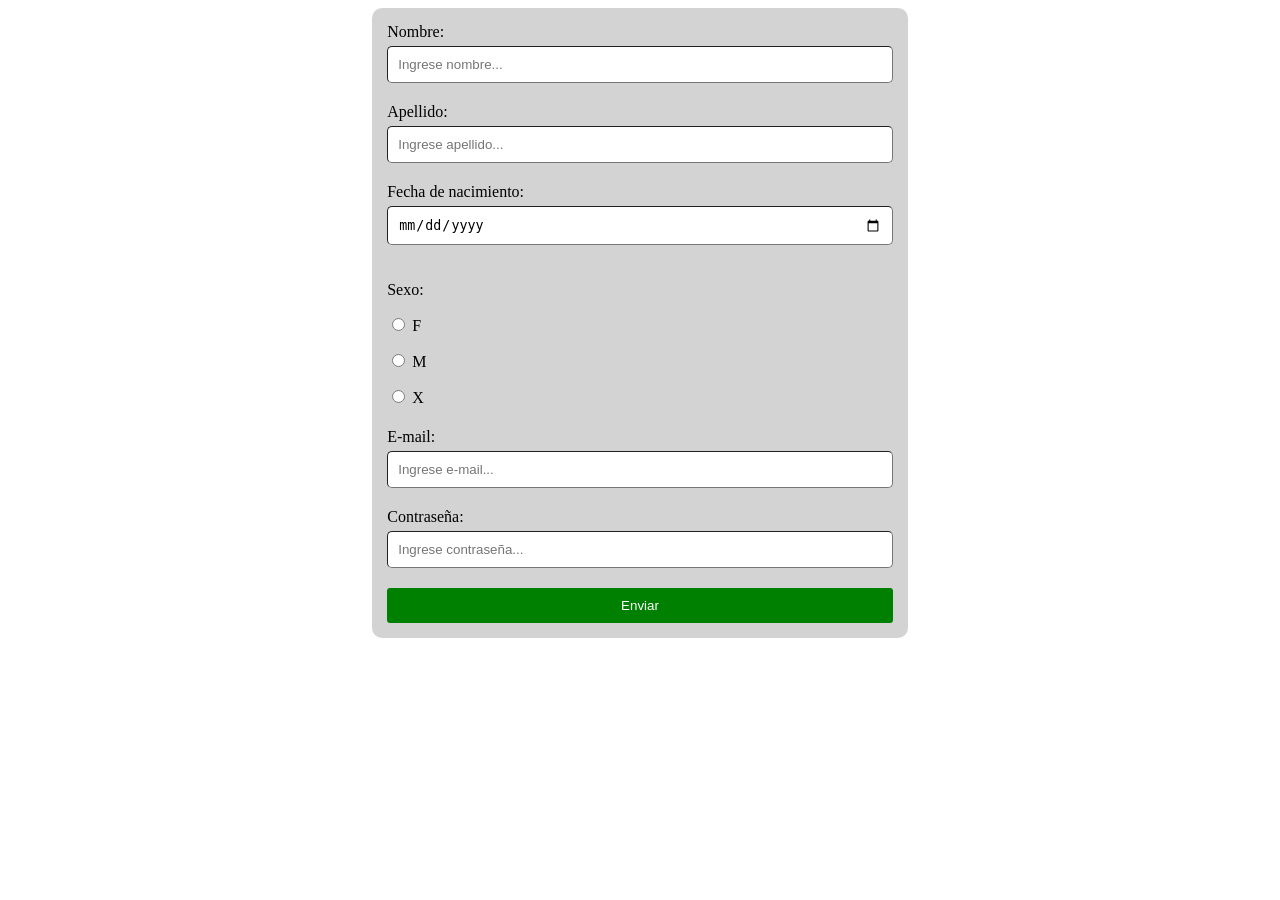
<file: Parcial_01/index.html>
<!DOCTYPE html>
<html lang="en">

<head>
    <meta charset="UTF-8">
    <meta http-equiv="X-UA-Compatible" content="IE=edge">
    <meta name="viewport" content="width=device-width, initial-scale=1.0">
    <link rel="stylesheet" href="css/index.css">
    <link rel="shortcut icon" href="img/form.ico"/> 
    <title>Formulario</title>
</head>

<body>
    <main>
        <form class="formulario" action="">
            <label for="nombre">Nombre:</label>
            <input type="text" name="nombre" id="nombre" placeholder="Ingrese nombre..." required>
            <label for="apellido">Apellido:</label>
            <input type="text" name="apellido" id="apellido" placeholder="Ingrese apellido..." required>
            <label for="fecha">Fecha de nacimiento:</label>
            <input type="date" name="fecha" id="fecha" required>

            <div class="sexo">
                <p>Sexo:</p>
                <input type="radio" name="sexo" id="female">
                <label for="female">F</label><br>
                <input type="radio" name="sexo" id="male">
                <label for="male">M</label><br>
                <input type="radio" name="sexo" id="x">
                <label for="x">X</label><br>
            </div>

            <label for="email">E-mail:</label>
            <input type="email" name="email" id="email" placeholder="Ingrese e-mail..." required>
            <label for="contraseña">Contraseña:</label>
            <input type="password" name="contraseña" id="contraseña" minlength="8" placeholder="Ingrese contraseña..." required>
            <button>Enviar</button>
        </form>
    </main>

</body>

</html>
</file>
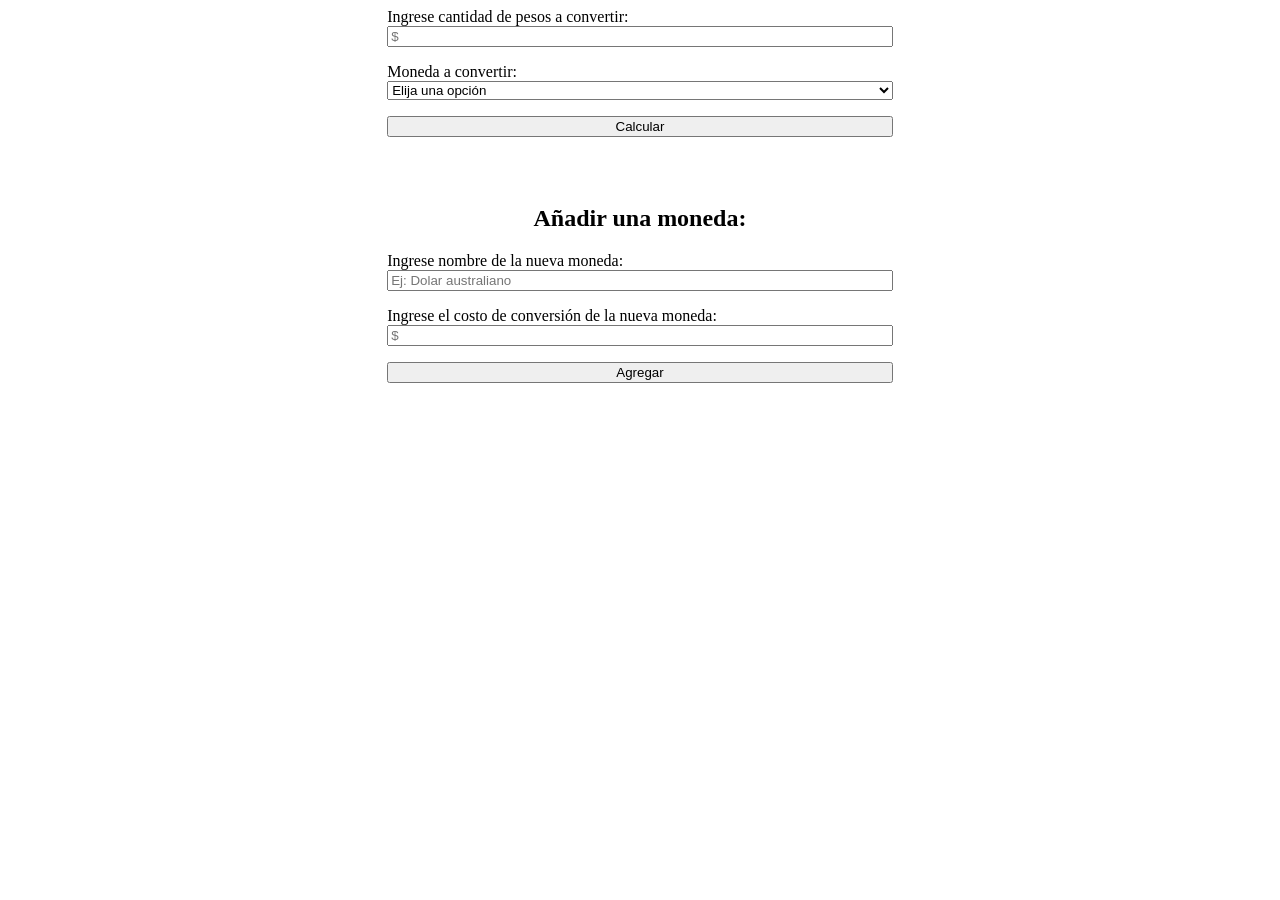
<file: PREPARCIAL2/index.html>
<!DOCTYPE html>
<html lang="es">
<head>
    <meta charset="UTF-8">
    <meta http-equiv="X-UA-Compatible" content="IE=edge">
    <meta name="viewport" content="width=device-width, initial-scale=1.0">
    <title>Practica Pre-parcial 02</title>
    <link rel="stylesheet" href="css/style.css">
</head>
<body>
    <main>
        <form class="formulario">
            <label for="monto">Ingrese cantidad de pesos a convertir:</label>
            <input type="number" name="monto" id="monto" placeholder="$">
            <label for="tipoMoneda">Moneda a convertir:</label>
            <select name="tipoMoneda" id="moneda">
                <option value="0" class="opcion1">Elija una opción</option>
                <option value="146" class="dolares">Dolares(USD)</option>
                <option value="140" class="euros">Euros(EUR)</option>
            </select>
            <input type="button" class="boton" value="Calcular">
            <p id="resultado-p"></p>
        </form>
        <h2>Añadir una moneda:</h2>
        <form class="formulario2">
            <label for="monedaNueva">Ingrese nombre de la nueva moneda:</label>
            <input type="text" name="monedaNueva" id="monedaNueva" placeholder="Ej: Dolar australiano">
            <label for="costoConversion">Ingrese el costo de conversión de la nueva moneda:</label>
            <input type="number" name="costoConversion" id="costoConversion" placeholder="$">
            <input type="button" class="boton2" value="Agregar">
            <p id="resultado-p2"></p>
        </form>
    </main>

    <script src="js/app.js"></script>
</body>
</html>
</file>
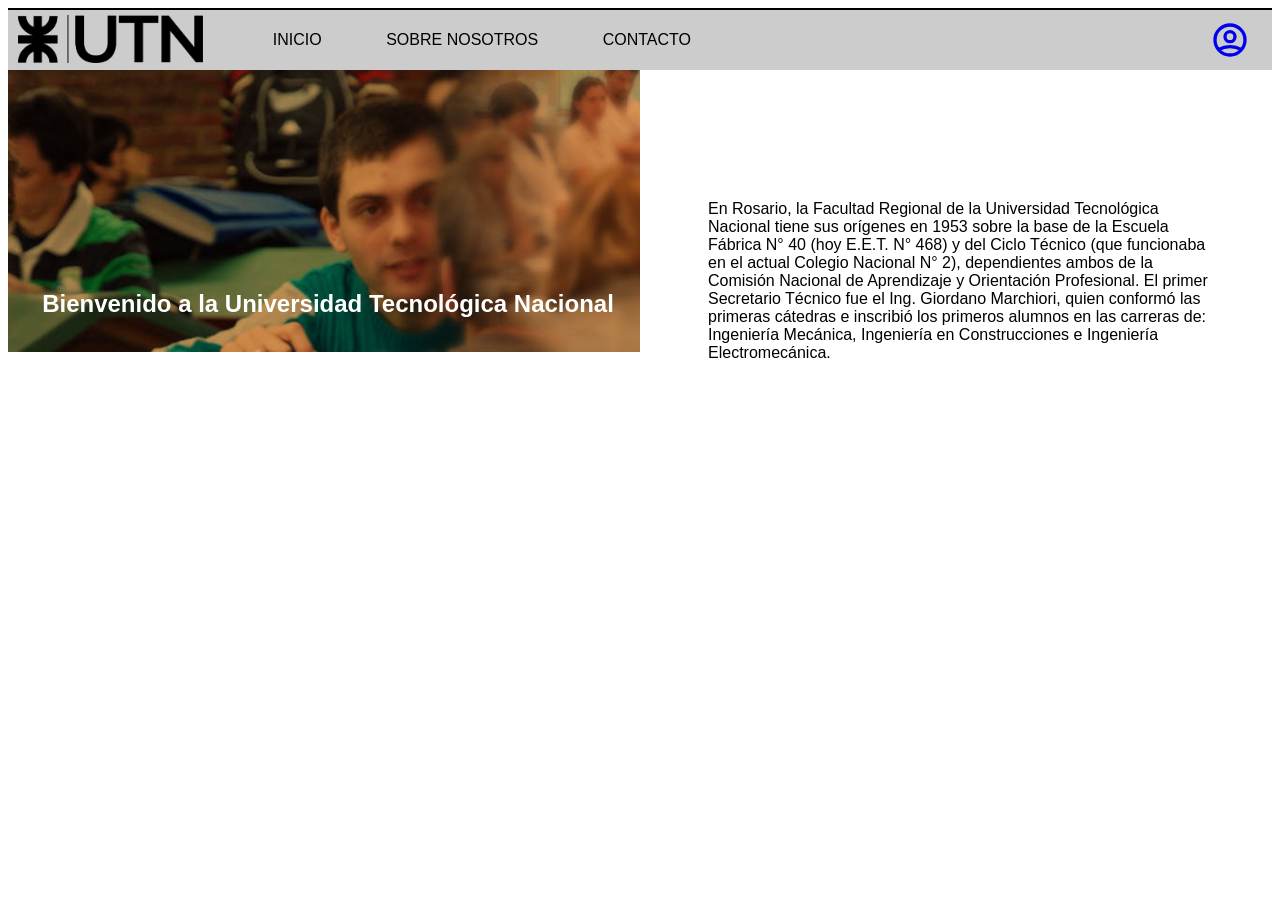
<file: PREPARCIALV0.1/index.html>
<!DOCTYPE html>
<html lang="en">

<head>
    <meta charset="UTF-8">
    <meta http-equiv="X-UA-Compatible" content="IE=edge">
    <meta name="viewport" content="width=device-width, initial-scale=1.0">
    <link rel="stylesheet" href="css/style_2.css">
    <link rel="preconnect" href="https://fonts.googleapis.com">           
    <title>Practica Pre-parcial</title>
</head>

<body>
    <header>
        <img src="img/logo-UTN-1.png" class="logo" alt="Logo utn">
        <nav>
            <ul class="navegacion">
                <li><a href="#" class="active">Inicio</a></li>
                <li><a href="#">Sobre nosotros</a></li>
                <li><a href="#">Contacto</a></li>
            </ul>
        </nav>
        <div class="profile">
            <a href="#">
                <svg xmlns="http://www.w3.org/2000/svg" class="h-6 w-6" fill="none" viewBox="0 0 24 24"
                    stroke="currentColor">
                    <path stroke-linecap="round" stroke-linejoin="round" stroke-width="2" d="M5.121 17.804A13.937 13.937 0 0112 16c2.5 0 4.847.655
        6.879 1.804M15 10a3 3 0 11-6 0 3 3 0 016 0zm6 2a9 9 0 11-18 0 9 9 0 0118 0z" />
                </svg>
            </a>
        </div>
    </header>
    <main>
        <section class="main-image">
            <div class="img-background">
                <img src="img/utn-alumnos.jpg" alt="">
                <h1>Bienvenido a la Universidad Tecnológica Nacional</h1>
            </div>
            <div class="img-content">
                <p>En Rosario, la Facultad Regional de la Universidad
                    Tecnológica Nacional tiene sus orígenes en 1953 sobre la base de la Escuela
                    Fábrica N° 40 (hoy E.E.T. N° 468) y del Ciclo Técnico (que funcionaba en el
                    actual Colegio Nacional N° 2), dependientes
                    ambos de la Comisión Nacional de Aprendizaje y Orientación
                    Profesional. El primer Secretario Técnico fue el Ing. Giordano Marchiori,
                    quien conformó las primeras cátedras e inscribió los primeros alumnos en las
                    carreras de: Ingeniería
                    Mecánica, Ingeniería en Construcciones e Ingeniería
                    Electromecánica.</p>
            </div>
        </section>
    </main>
    
</body>

</html>
</file>
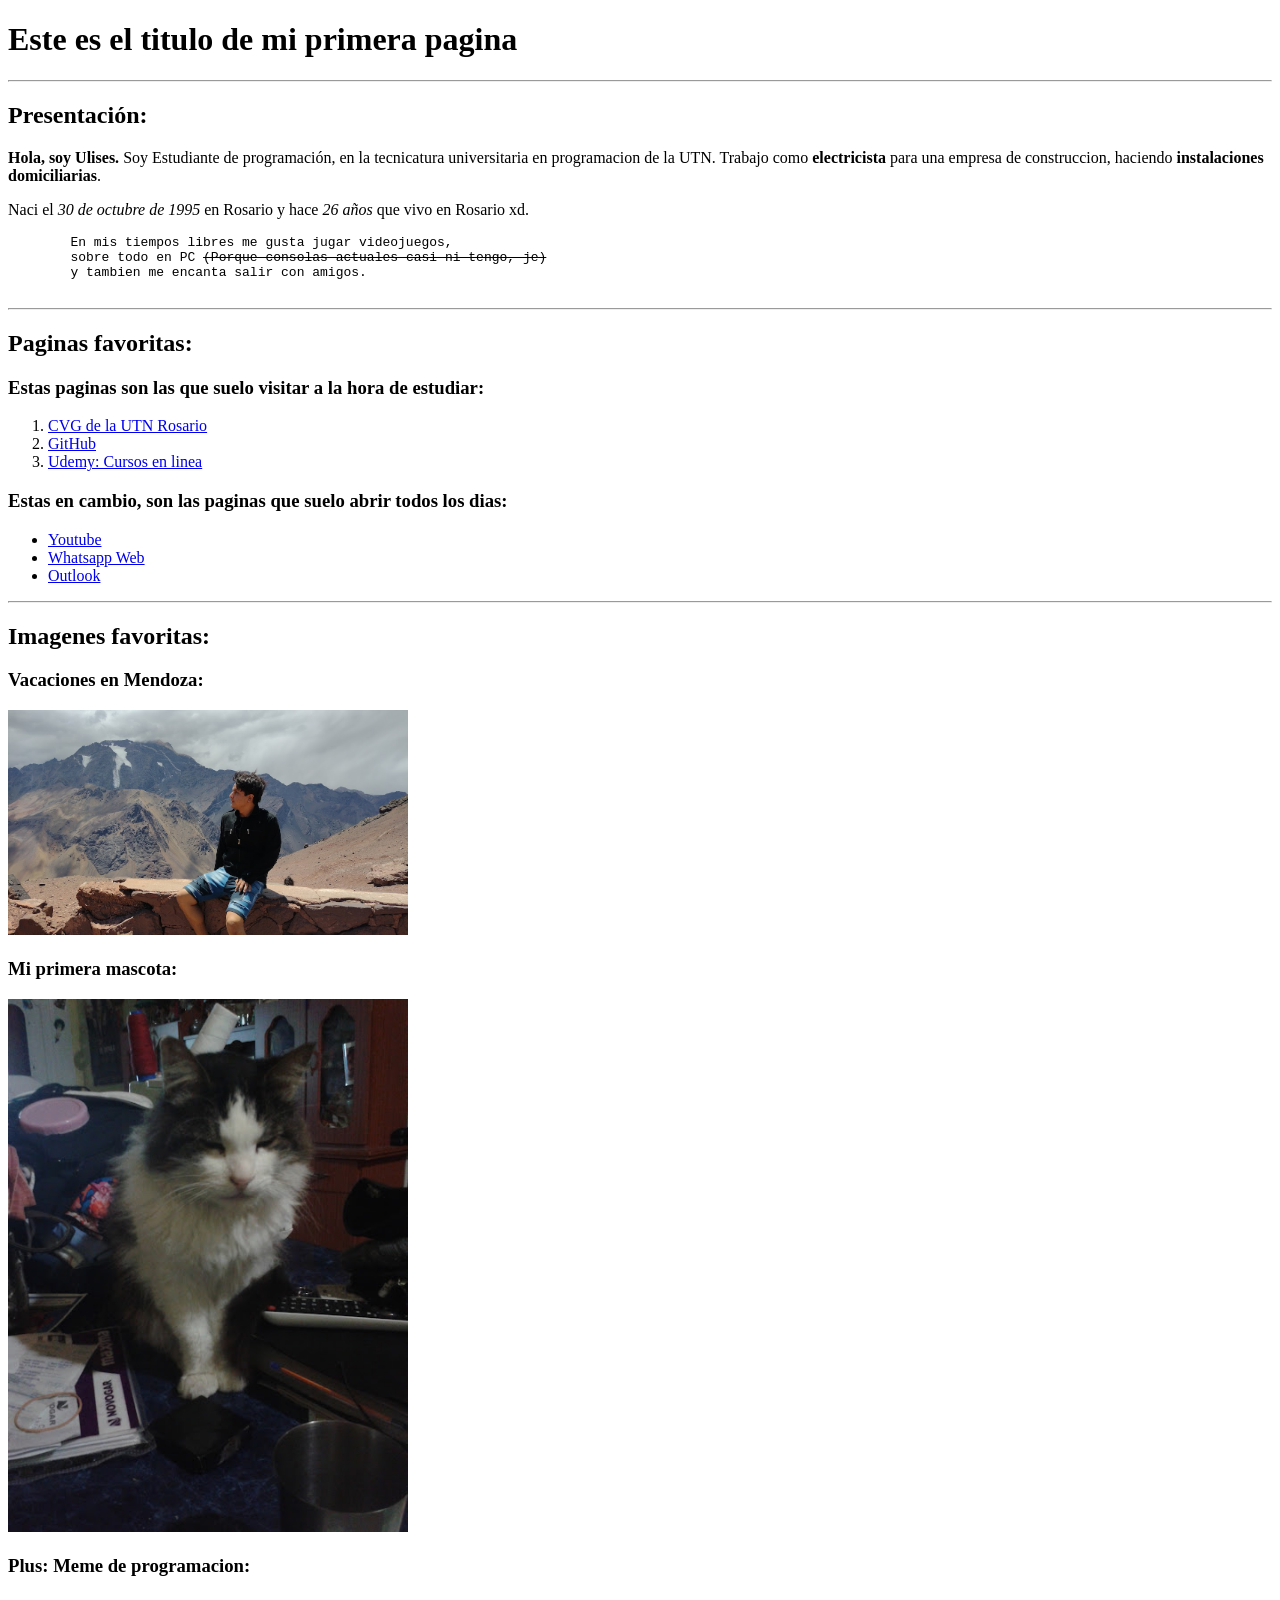
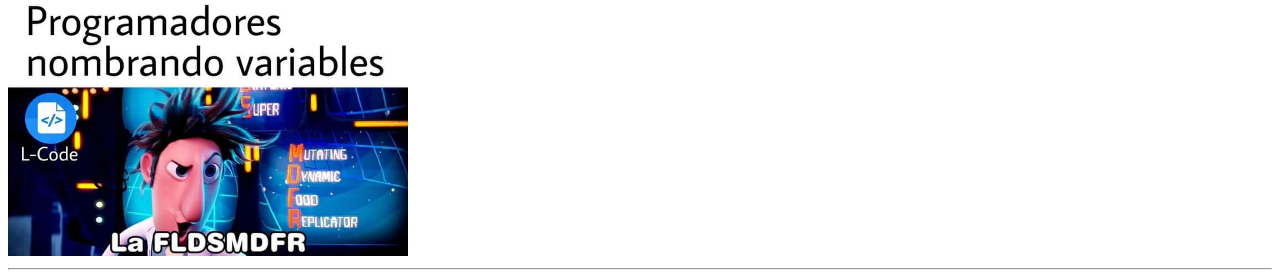
<file: U02P01/index.html>
<!DOCTYPE html>
<html lang="en">
<head>
    <meta charset="UTF-8">
    <meta http-equiv="X-UA-Compatible" content="IE=edge">
    <meta name="viewport" content="width=device-width, initial-scale=1.0">
    <title>Mi primera pagina web</title>
</head>
<body>
    <h1>Este es el titulo de mi primera pagina</h1><hr> 

    <h2>Presentación:</h2>
    <p>
        <b>Hola, soy Ulises.</b> Soy Estudiante de programación, en la tecnicatura universitaria en 
        programacion de la UTN. Trabajo como <b>electricista</b> para una empresa de construccion, 
        haciendo <b>instalaciones domiciliarias</b>.
    </p>
    <p>
        Naci el <i>30 de octubre de 1995</i> en Rosario y hace <i>26 años</i> que vivo en Rosario xd.
    </p>
    <pre>
        En mis tiempos libres me gusta jugar videojuegos,
        sobre todo en PC <S>(Porque consolas actuales casi ni tengo, je)</S>
        y tambien me encanta salir con amigos.
    </pre><hr>

    <h2>Paginas favoritas:</h2>
    <h3>Estas paginas son las que suelo visitar a la hora de estudiar: </h3>
    <ol>
        <li><a href="https://frro.cvg.utn.edu.ar/">CVG de la UTN Rosario</a></li>
        <li><a href="https://github.com">GitHub</a></li>
        <li><a href="https://www.udemy.com/">Udemy: Cursos en linea</a></li>
    </ol>
    <h3>Estas en cambio, son las paginas que suelo abrir todos los dias:</h3>
    <ul>
        <li><a href="https://www.youtube.com/">Youtube</a></li>
        <li><a href="https://web.whatsapp.com/">Whatsapp Web</a></li>
        <li><a href="https://outlook.live.com/">Outlook</a></li>

    </ul><hr>

    <h2>Imagenes favoritas:</h2>
    <h3>Vacaciones en Mendoza:</h3>
    <img src="img/vacaciones_mendoza.jpg" alt="Cerro Mendoza" title="Mendoza" width="400px">
    <h3>Mi primera mascota:</h3>
    <img src="img/salvador.jpg" alt="Gato" title="Salvador :3" width="400px">
    <h3>Plus: Meme de programacion:</h3>
    <img src="img/meme_prog.jpg" alt="meme programacion" title="Meme xd" width="400px">
    <hr>

</body>
</html>
</file>
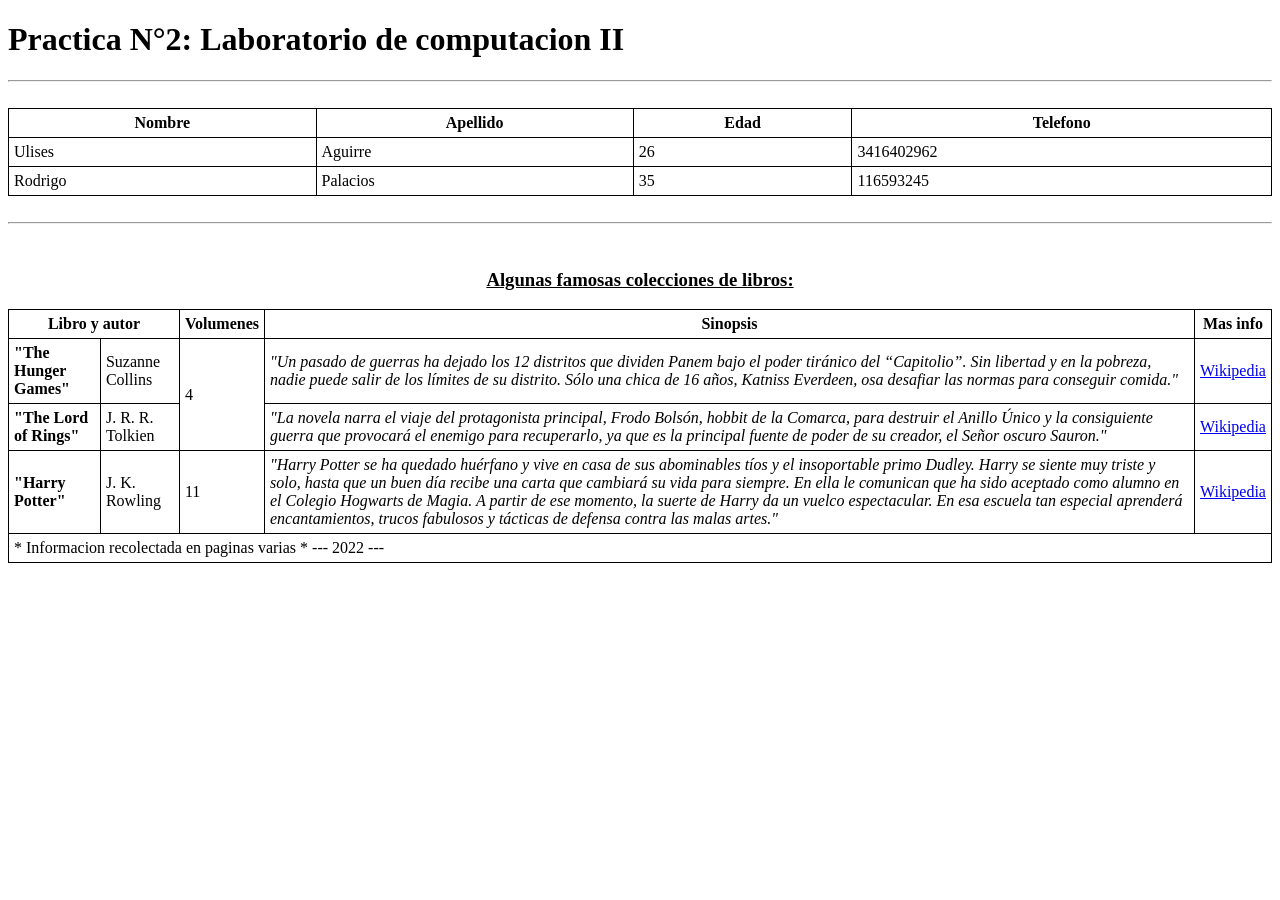
<file: U02P02/index.html>
<!DOCTYPE html>
<html lang="en">
<head>
    <meta charset="UTF-8">
    <meta http-equiv="X-UA-Compatible" content="IE=edge">
    <meta name="viewport" content="width=device-width, initial-scale=1.0">
    <title>Practica 2</title>

    <style>
        table,
        td,
        th {
        border: 1px solid black;
        border-collapse: collapse;
        padding: 5px;
        }
        table {
        width: 100%;
        }
        </style>

</head>

<body>

    <h1>Practica N°2: Laboratorio de computacion II</h1>
    <hr><br>

    <table>
        <thead>
            <tr>
                <th>Nombre</th>
                <th>Apellido</th>
                <th>Edad</th>
                <th>Telefono</th>
            </tr>
        </thead>
        <tbody>
            <tr>
                <td>Ulises</td>
                <td>Aguirre</td>
                <td>26</td>
                <td>3416402962</td>
            </tr>
            <tr>
                <td>Rodrigo</td>
                <td>Palacios</td>
                <td>35</td>
                <td>116593245</td>
            </tr>
        </tbody>
    </table>

    <br><hr><br>

    <table>
        <caption><h3><u>Algunas famosas colecciones de libros:</u></h3></caption>
        <thead>
            <tr>
                <th colspan="2">Libro y autor</th>
                <th>Volumenes</th>
                <th>Sinopsis</th>
                <th>Mas info</th>
            </tr>
        </thead>
        <tbody>
            <tr>
                <td><b>"The Hunger Games"</b></td>
                <td>Suzanne Collins</td>
                <td rowspan="2">4</td>
                <td><i>"Un pasado de guerras ha dejado los 12 distritos que dividen Panem 
                    bajo el poder tiránico del “Capitolio”. Sin libertad y en la pobreza, 
                    nadie puede salir de los límites de su distrito. Sólo una chica de 16 años, 
                    Katniss Everdeen, osa desafiar las normas para conseguir comida."</i></td>
                <td><a href="https://es.wikipedia.org/wiki/Los_juegos_del_hambre">Wikipedia</a></td>
            </tr>
                <td><b>"The Lord of Rings"</b></td>
                <td>J. R. R. Tolkien</td>
                <td><i>"La novela narra el viaje del protagonista principal, Frodo Bolsón, hobbit 
                    de la Comarca, para destruir el Anillo Único y la consiguiente guerra que provocará 
                    el enemigo para recuperarlo, ya que es la principal fuente de poder de su creador, 
                    el Señor oscuro Sauron."</i></td>
                <td><a href="https://es.wikipedia.org/wiki/El_Señor_de_los_Anillos">Wikipedia</a></td>
            </tr>
            <tr>
                <td><b>"Harry Potter"</b></td>
                <td>J. K. Rowling</td>
                <td>11</td>
                <td><i>"Harry Potter se ha quedado huérfano y vive en casa de sus abominables tíos 
                    y el insoportable primo Dudley. Harry se siente muy triste y solo, hasta que un 
                    buen día recibe una carta que cambiará su vida para siempre. En ella le comunican 
                    que ha sido aceptado como alumno en el Colegio Hogwarts de Magia. A partir de ese momento, 
                    la suerte de Harry da un vuelco espectacular. En esa escuela tan especial aprenderá 
                    encantamientos, trucos fabulosos y tácticas de defensa contra las malas artes."</i></td>
                <td><a href="https://es.wikipedia.org/wiki/Harry_Potter">Wikipedia</a></td>
            </tr>
            <tr>
            
        </tbody>
        <tfoot>
            <tr>
                <td colspan="5">* Informacion recolectada en paginas varias * --- 2022 ---</td>
            </tr>
        </tfoot>
    </table>

</body>
</html>
</file>
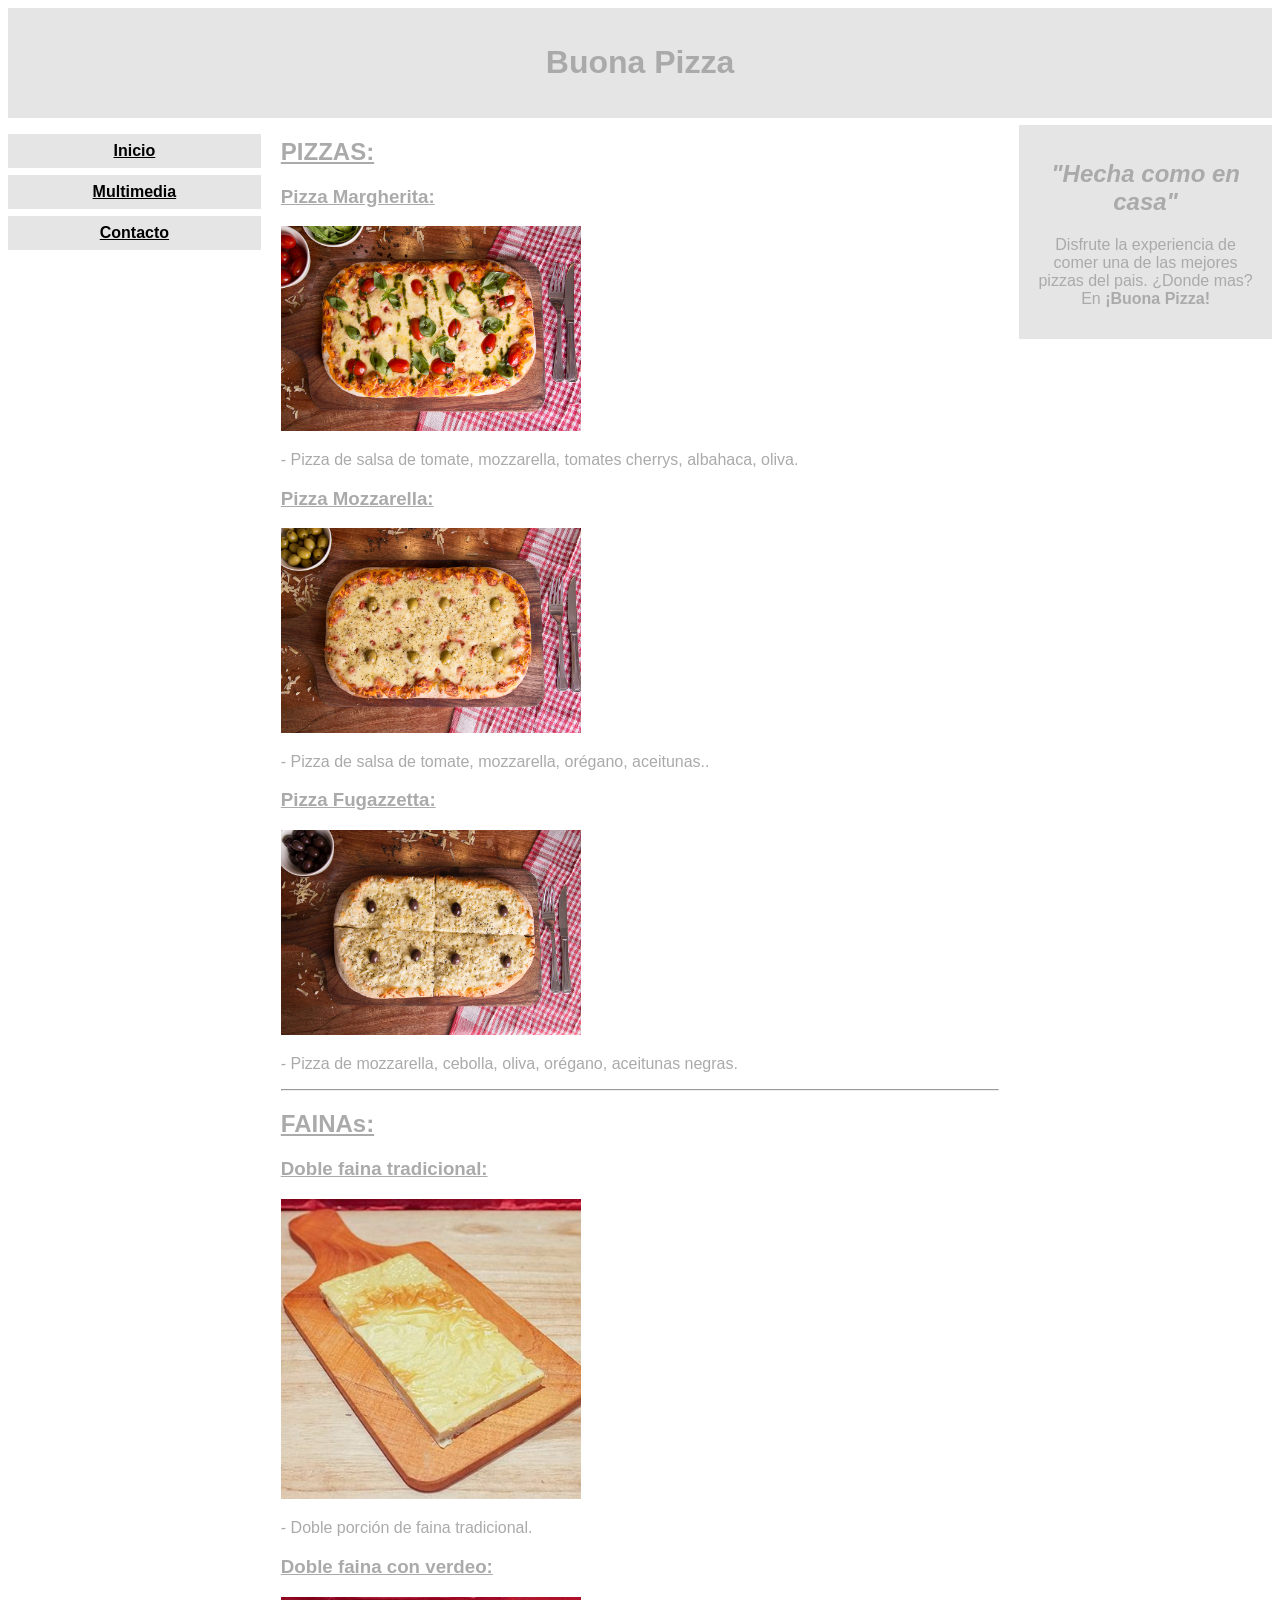
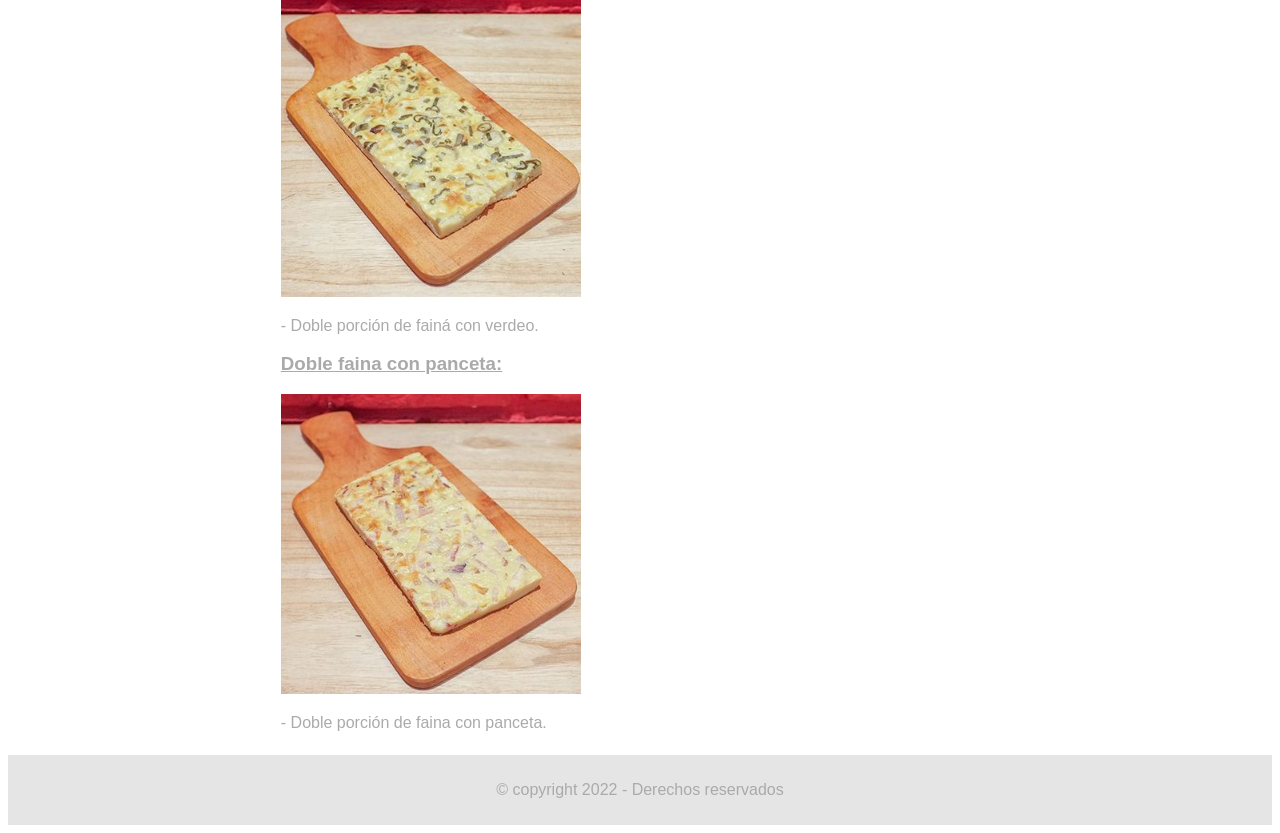
<file: U02P03/index.html>
<!DOCTYPE html>
<html lang="en">
<head>
    <meta charset="UTF-8">
    <meta http-equiv="X-UA-Compatible" content="IE=edge">
    <meta name="viewport" content="width=device-width, initial-scale=1.0">

    <link rel="stylesheet" href="css/index.css">
    <title>Practica 3 - LabII</title>
</head>
<body>
    <!-- Encabezado -->
<header>
    <h1>Buona Pizza</h1>
</header>
    <div class="container">
        <!-- Navegación / cotenedor izquierdo -->
        <nav>
            <ul>
                <li><a href="index.html">Inicio</a></li>
                <li><a href="multimedia.html">Multimedia</a></li>
                <li><a href="contact.html">Contacto</a></li>
            </ul>
        </nav>
        <!-- Contenedor principal -->
        <main>
            <section>
                <h2><b><u>PIZZAS:</u></b></h2>
                <h3><u>Pizza Margherita:</u></h3>
                <img src="img/margherita.png" alt="" width="300">
                <p>- Pizza de salsa de tomate, mozzarella, tomates cherrys, albahaca, oliva.</p>
                <h3><u>Pizza Mozzarella:</u></h3>
                <img src="img/mozzarella.png" alt="" width="300">
                <p>- Pizza de salsa de tomate, mozzarella, orégano, aceitunas..</p>
                <h3><u>Pizza Fugazzetta:</u></h3>
                <img src="img/fugazzetta.png" alt="" width="300">
                <p>- Pizza de mozzarella, cebolla, oliva, orégano, aceitunas negras.</p>
            </section>
            <hr>    
            <section>
                <h2><b><u>FAINAs:</u></b></h2>
                <h3><u>Doble faina tradicional:</u></h3>
                <img src="img/faina-tradicional.jpeg" alt="" width="300">
                <p>- Doble porción de faina tradicional.</p>
                <h3><u>Doble faina con verdeo:</u></h3>
                <img src="img/faina-verdeo.jpeg" alt="" width="300">
                <p>- Doble porción de fainá con verdeo.</p>
                <h3><u>Doble faina con panceta:</u></h3>
                <img src="img/faina-panceta.jpeg" alt="" width="300">
                <p>- Doble porción de faina con panceta.</p>
            </section>
        </main>
        <!-- Contenedor secundario / derecho -->
        <div class="right">
            <h2><i><b>"Hecha como en casa"</b></i></h2>
            <p>Disfrute la experiencia de comer una de las mejores pizzas del pais. ¿Donde mas? En <b>¡Buona Pizza!</b></p>
        </div>
    </div>
    <!-- Pie de Página-->
    <footer>
        <p>© copyright 2022 - Derechos reservados</p>
    </footer>
</body>
</html>
</file>
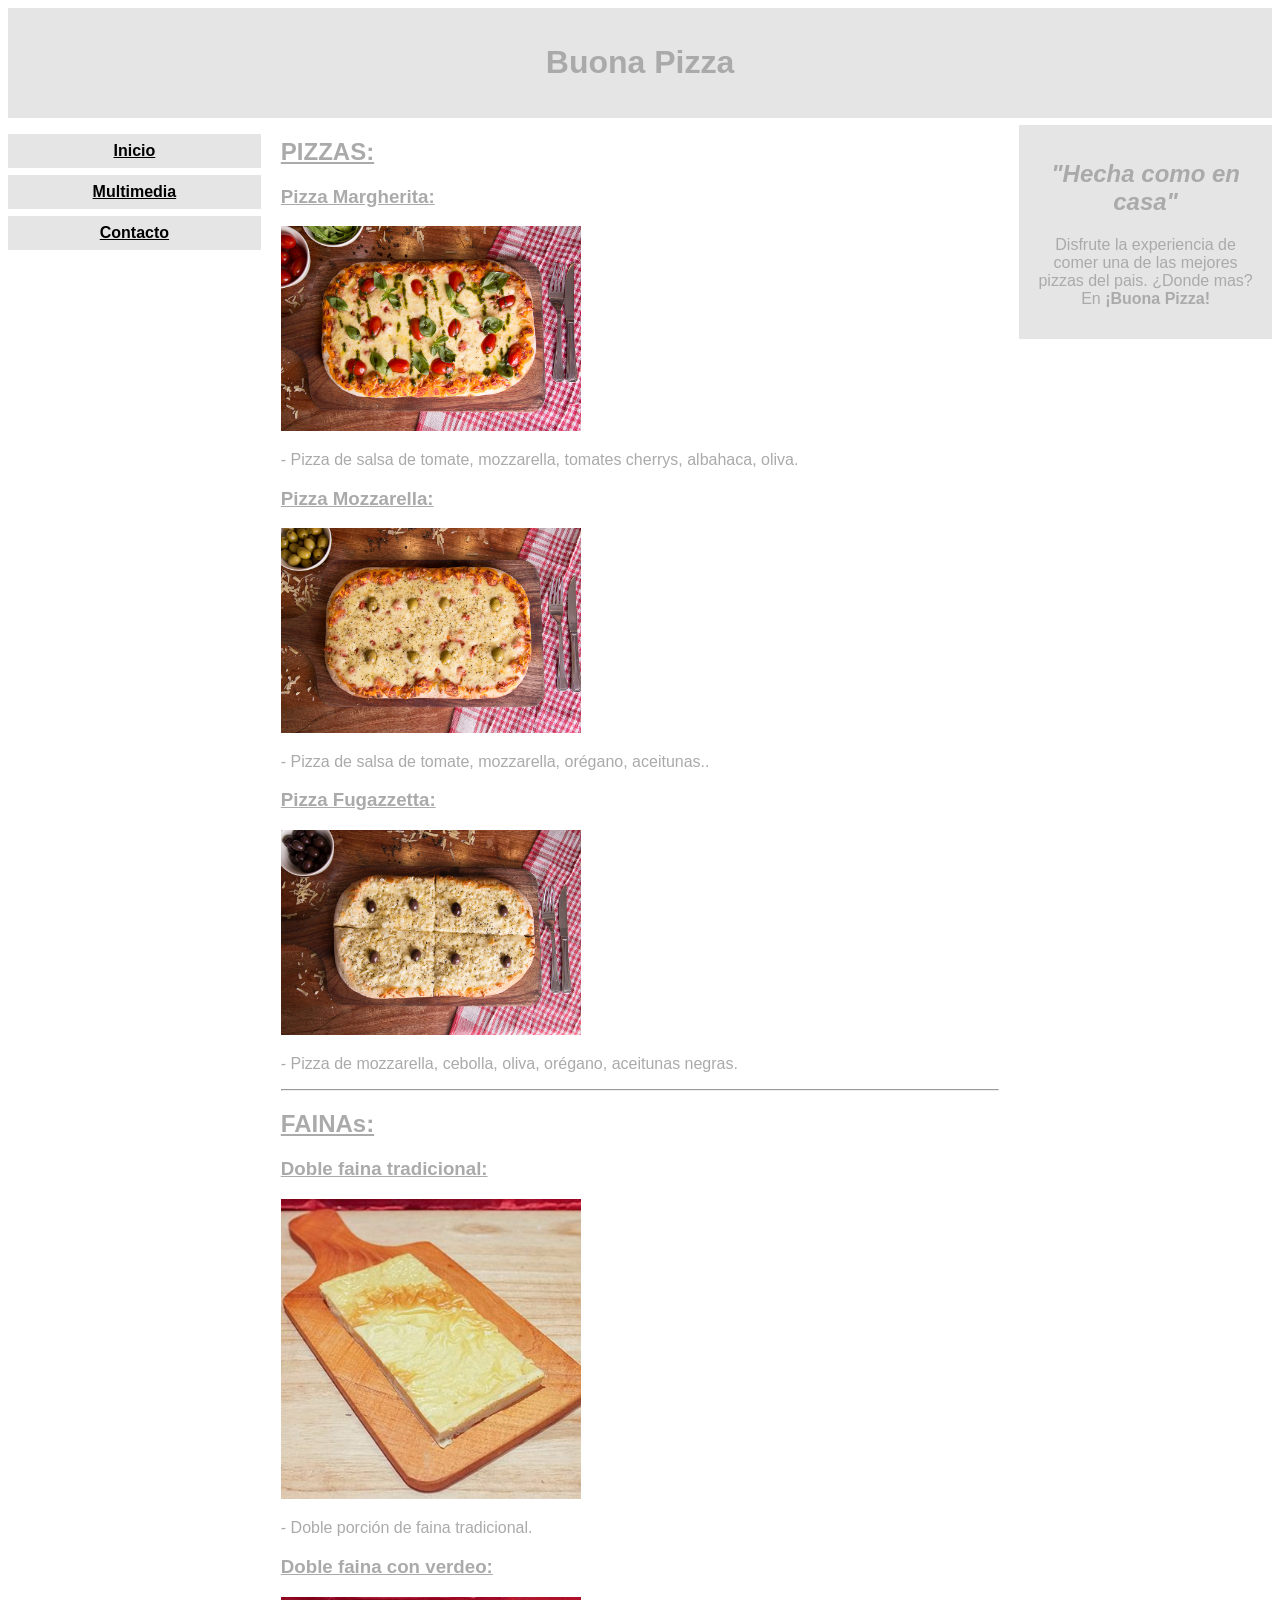
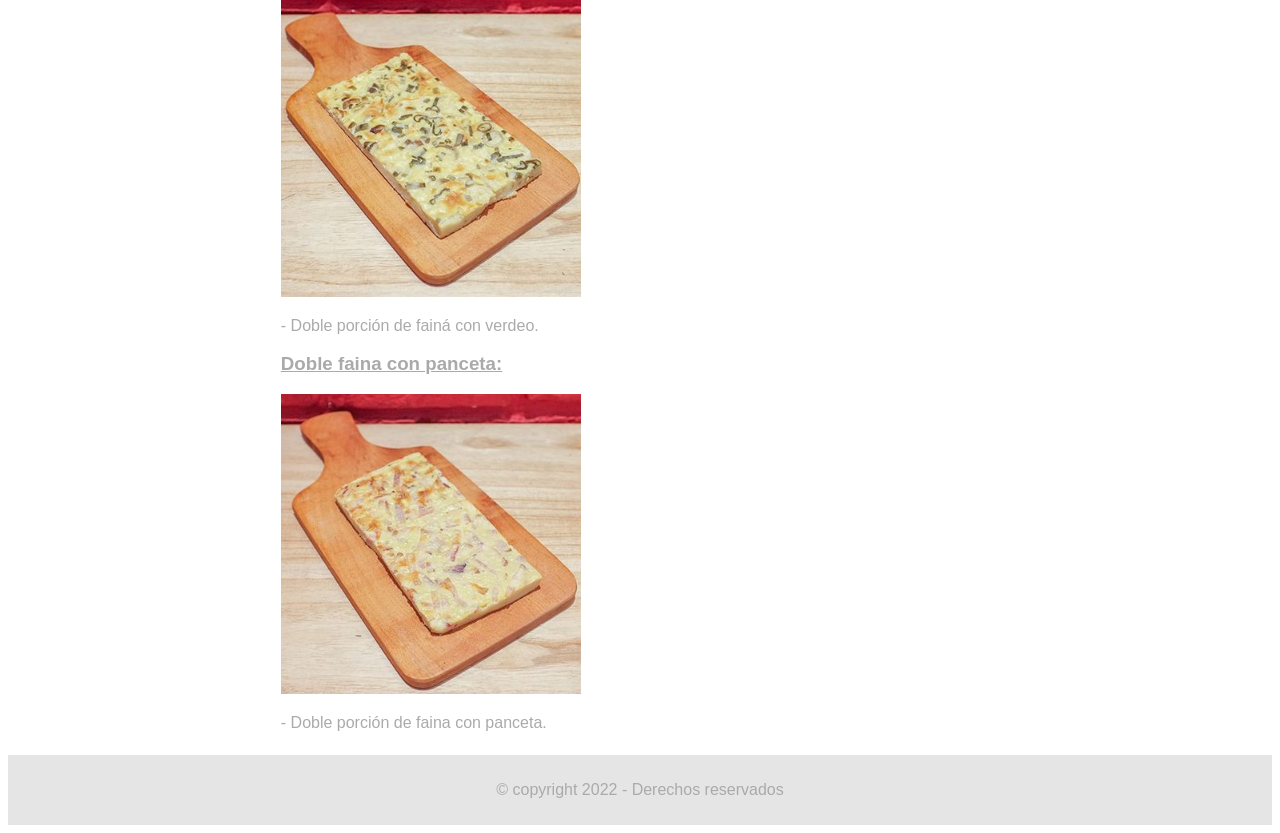
<file: U02P04/index.html>
<!DOCTYPE html>
<html lang="en">
<head>
    <meta charset="UTF-8">
    <meta http-equiv="X-UA-Compatible" content="IE=edge">
    <meta name="viewport" content="width=device-width, initial-scale=1.0">

    <link rel="stylesheet" href="css/index.css">
    <title>Practica 3 - LabII</title>
</head>
<body>
    <!-- Encabezado -->
<header>
    <h1>Buona Pizza</h1>
</header>
    <div class="container">
        <!-- Navegación / cotenedor izquierdo -->
        <nav>
            <ul>
                <li><a href="index.html">Inicio</a></li>
                <li><a href="multimedia.html">Multimedia</a></li>
                <li><a href="contact.html">Contacto</a></li>
            </ul>
        </nav>
        <!-- Contenedor principal -->
        <main>
            <section>
                <h2><b><u>PIZZAS:</u></b></h2>
                <h3><u>Pizza Margherita:</u></h3>
                <img src="img/margherita.png" alt="pizzaMargherita" title="Pizza Margherita" width="300">
                <p>- Pizza de salsa de tomate, mozzarella, tomates cherrys, albahaca, oliva.</p>
                <h3><u>Pizza Mozzarella:</u></h3>
                <img src="img/mozzarella.png" alt="pizzaMozzarella" title="Pizza Mozzarella" width="300">
                <p>- Pizza de salsa de tomate, mozzarella, orégano, aceitunas..</p>
                <h3><u>Pizza Fugazzetta:</u></h3>
                <img src="img/fugazzetta.png" alt="pizzaFugazzetta" title="Pizza Fugazzetta" width="300">
                <p>- Pizza de mozzarella, cebolla, oliva, orégano, aceitunas negras.</p>
            </section>
            <hr>    
            <section>
                <h2><b><u>FAINAs:</u></b></h2>
                <h3><u>Doble faina tradicional:</u></h3>
                <img src="img/faina-tradicional.jpeg" alt="fainaTradicional" title="Faina Tradicional" width="300">
                <p>- Doble porción de faina tradicional.</p>
                <h3><u>Doble faina con verdeo:</u></h3>
                <img src="img/faina-verdeo.jpeg" alt="fainaVerdeo" title="Faina con Verdeo" width="300">
                <p>- Doble porción de fainá con verdeo.</p>
                <h3><u>Doble faina con panceta:</u></h3>
                <img src="img/faina-panceta.jpeg" alt="fainaPanceta" title="Faina con Panceta" width="300">
                <p>- Doble porción de faina con panceta.</p>
            </section>
        </main>
        <!-- Contenedor secundario / derecho -->
        <div class="right">
            <h2><i><b>"Hecha como en casa"</b></i></h2>
            <p>Disfrute la experiencia de comer una de las mejores pizzas del pais. ¿Donde mas? En <b>¡Buona Pizza!</b></p>
        </div>
    </div>
    <!-- Pie de Página-->
    <footer>
        <p>© copyright 2022 - Derechos reservados</p>
    </footer>
</body>
</html>
</file>
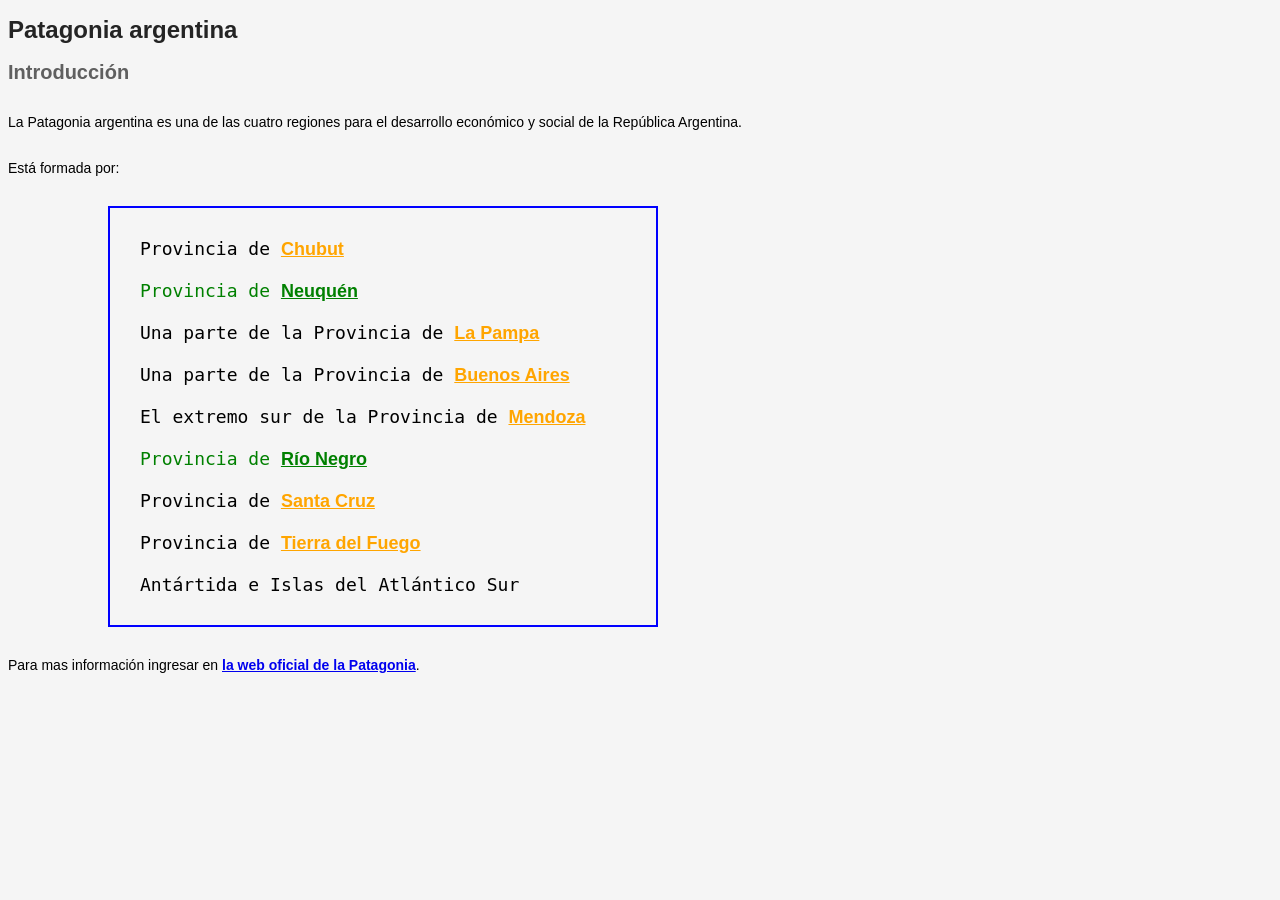
<file: U03P01/index.html>
<!DOCTYPE html>
<html lang="en">

<head>
    <meta charset="UTF-8">
    <meta http-equiv="X-UA-Compatible" content="IE=edge">
    <meta name="viewport" content="width=device-width, initial-scale=1.0">
    <link rel="stylesheet" href="css/index.css">
    <title>Document</title>
</head>

<body>
    <h1>Patagonia argentina</h1>
    <section>
        <h2>Introducción</h2>
        <p>La Patagonia argentina es una de las cuatro regiones para el
            desarrollo económico y social de la República Argentina.</p>
        <p>Está formada por:</p>
        <ul>
            <li>Provincia de <a href="#">Chubut</a></li>
            <li class="verde">Provincia de <a class="verde" href="#">Neuquén</a></li>
            <li>Una parte de la Provincia de <a href="#">La Pampa</a></li>
            <li>Una parte de la Provincia de <a href="#">Buenos Aires</a>
            </li>
            <li>El extremo sur de la Provincia de <a href="#">Mendoza</a></li>
            <li class="verde">Provincia de <a class="verde" href="#">Río Negro</a></li>
            <li>Provincia de <a href="#">Santa Cruz</a></li>
            <li>Provincia de <a href="#">Tierra del Fuego</a></li>
            <li>Antártida e Islas del Atlántico Sur</li>
        </ul>
        <p>Para mas información ingresar en <a href="#">la web oficial de la
                Patagonia</a>.</p>
    </section>
</body>

</html>
</file>
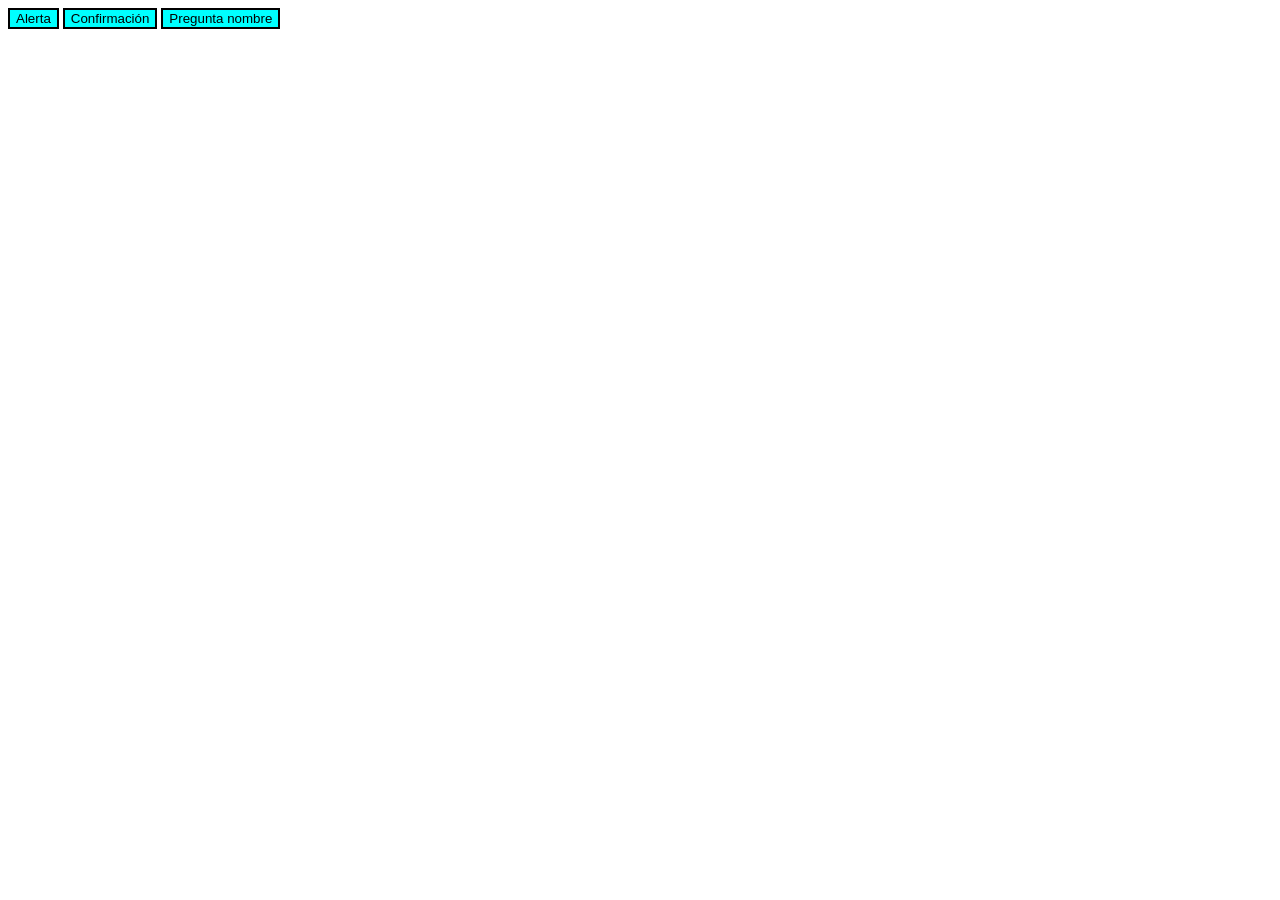
<file: U04P01/index.html>
<!DOCTYPE html>
<html lang="en">
<head>
    <meta charset="UTF-8">
    <meta http-equiv="X-UA-Compatible" content="IE=edge">
    <meta name="viewport" content="width=device-width, initial-scale=1.0">
    <link rel="stylesheet" href="css/index.css">
    <script src="js/index.js" defer></script>
    <title>Practica JS</title>
</head>
<body>
    <form class="botones" action="">
        <button id="alerta">Alerta</button>
        <button id="confirmacion">Confirmación</button>
        <button id="ingrese-nombre">Pregunta nombre</button>
    </form>
</body>
</html>
</file>
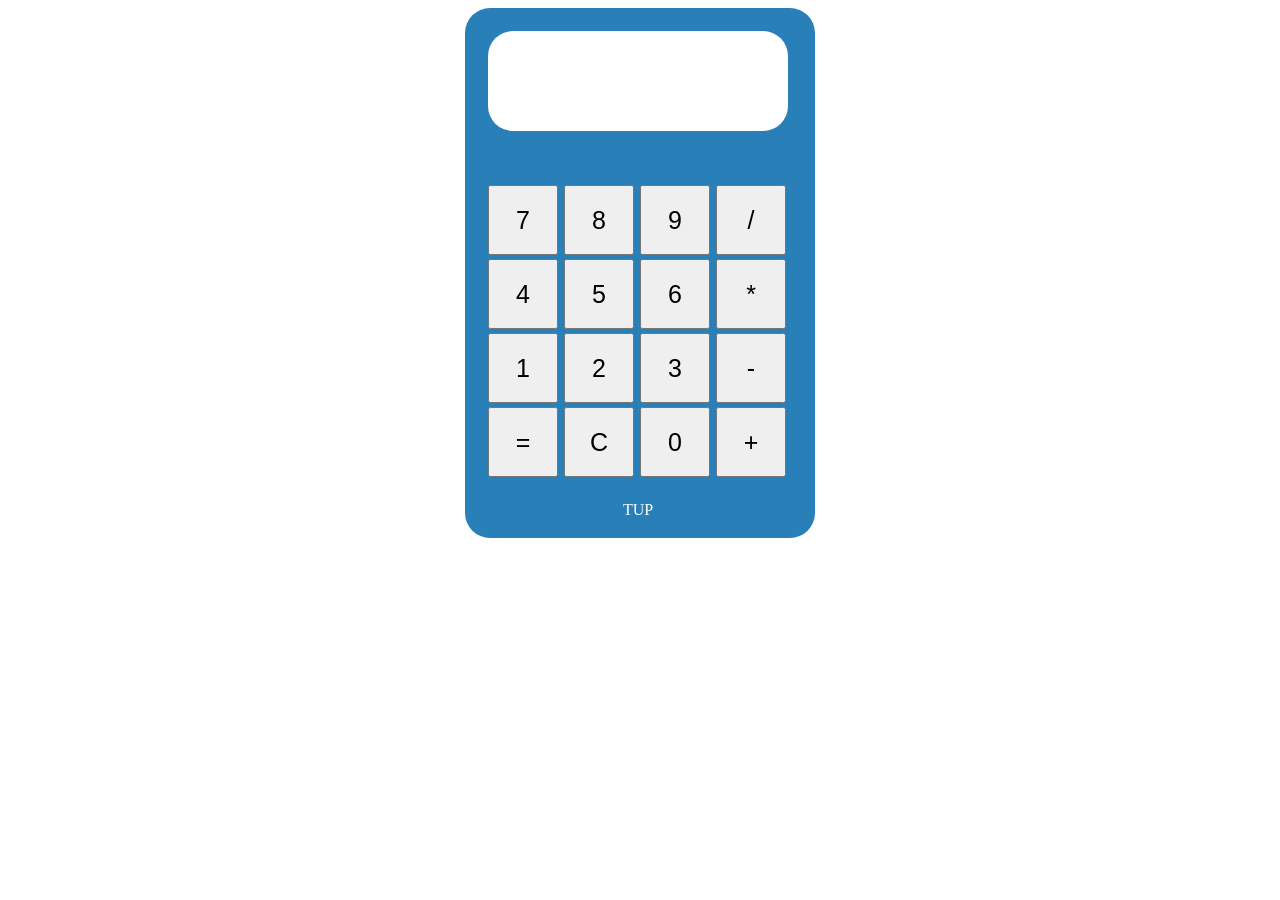
<file: U04P02/index.html>
<!DOCTYPE html>
<html>

    <head>
        <meta charset="UTF-8">
        <title>Calculadora con JavaScript</title>
        <link type="text/css" href="css/index.css" rel="stylesheet">
        <script src="js/index.js"></script>
    </head>

    <body onload="init();">
        <table class="calculadora">
            <tr>
                <td colspan="4"><span id="resultado"></span></td>
            </tr>
            <tr>
                <td><button id="siete">7</button></td>
                <td><button id="ocho">8</button></td>
                <td><button id="nueve">9</button></td>
                <td><button id="division">/</button></td>
            </tr>
            <tr>
                <td><button id="cuatro">4</button></td>
                <td><button id="cinco">5</button></td>
                <td><button id="seis">6</button></td>
                <td><button id="multiplicacion">*</button></td>
            </tr>
            <tr>
                <td><button id="uno">1</button></td>
                <td><button id="dos">2</button></td>
                <td><button id="tres">3</button></td>
                <td><button id="resta">-</button></td>
            </tr>
            <tr>
                <td><button id="igual">=</button></td>
                <td><button id="reset">C</button></td>
                <td><button id="cero">0</button></td>
                <td><button id="suma">+</button></td>
            </tr>
            <tr>
                <td colspan="4"><span id="creditos">TUP</span></td>
            </tr>
        </table>
    </body>

</html>
</file>
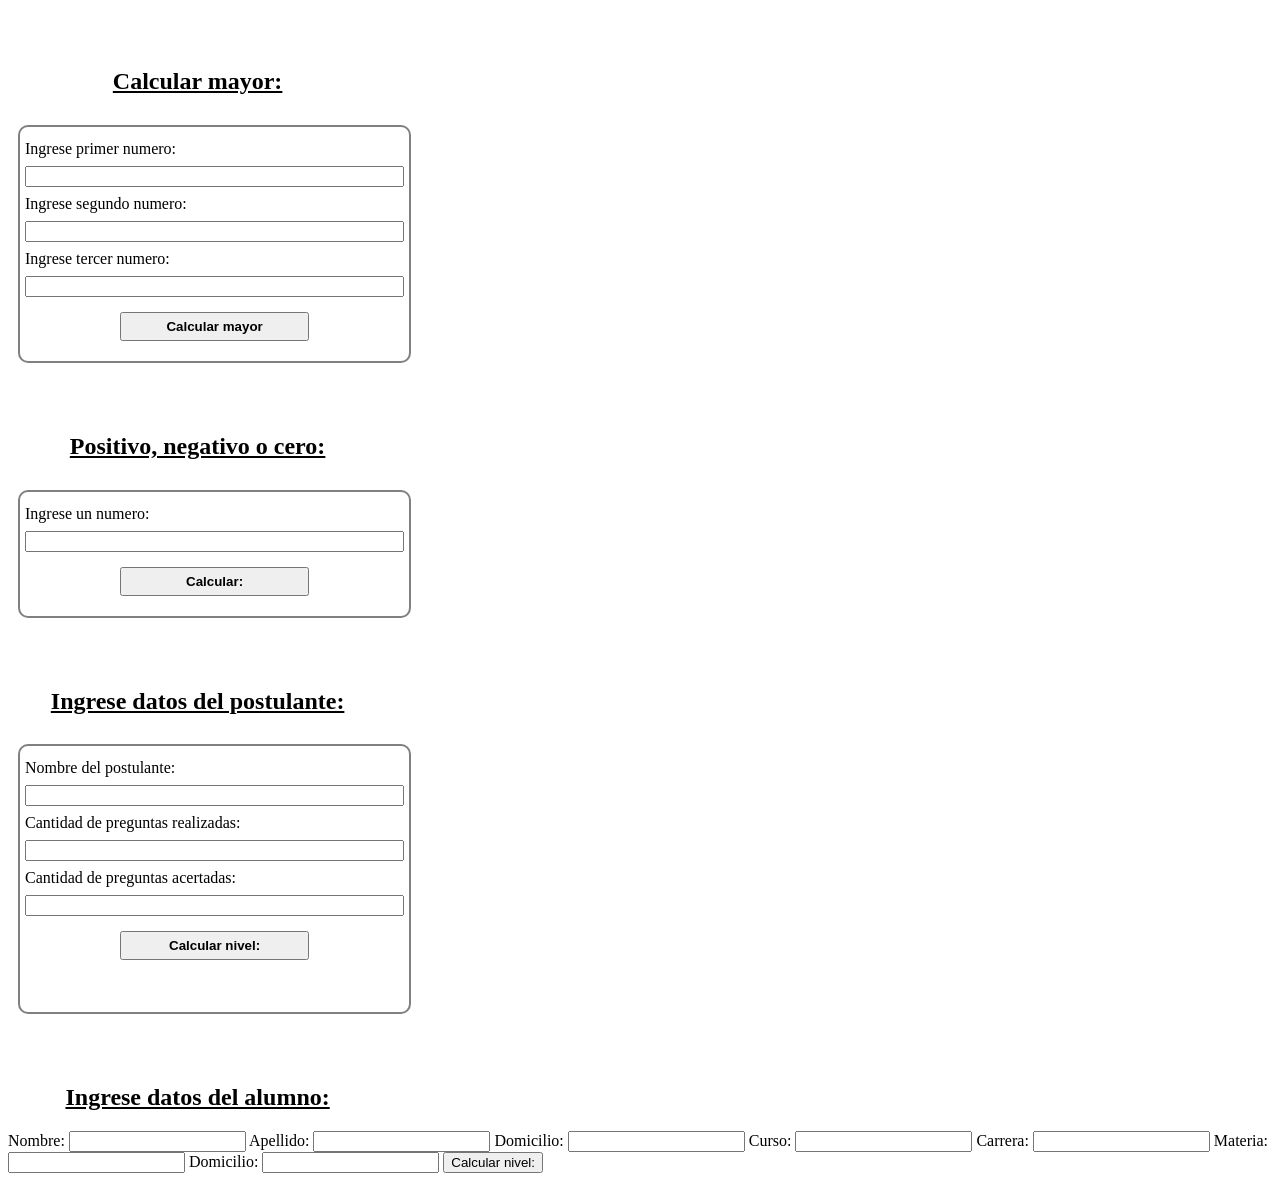
<file: U04P03/index.html>
<!DOCTYPE html>
<html lang="en">
<head>
    <meta charset="UTF-8">
    <meta http-equiv="X-UA-Compatible" content="IE=edge">
    <meta name="viewport" content="width=device-width, initial-scale=1.0">
    <title>Practica 3 - Unidad 4</title>
    <link rel="stylesheet" href="css/index.css">
    <script src="js/index.js"></script>
</head>
<body>
    <main>
        <section class="secciones">
            <h2>Calcular mayor:</h2>
            <form action="" class="form">
                <label for="num1">Ingrese primer numero:</label>
                <input type="text" id="num1">
                <label for="num2">Ingrese segundo numero:</label>
                <input type="text" id="num2">
                <label for="num3">Ingrese tercer numero:</label>
                <input type="text" id="num3">
                <button type="button" onclick="calcularMayor()" id="boton1">Calcular mayor</button>
            </form>
        </section>
        <section class="secciones">
            <h2>Positivo, negativo o cero:</h2>
            <form action="" class="form">
                <label for="num4">Ingrese un numero:</label>
                <input type="text" id="num4">
                <button type="button" onclick="positivoONegativo()">Calcular:</button>
            </form>
        </section>
        <section class="secciones">
            <h2>Ingrese datos del postulante:</h2>
            <form action="" class="form">
                <label for="nombre">Nombre del postulante:</label>
                <input type="text" id="nombre">
                <label for="cantPreguntas">Cantidad de preguntas realizadas:</label>
                <input type="text" id="cantPreguntas">
                <label for="cantCorrectas">Cantidad de preguntas acertadas:</label>
                <input type="text" id="cantCorrectas">
                <button type="button" onclick="calcularPromedio()">Calcular nivel:</button>
                <p id="resultado"></p>
            </form>
        </section>
        <section class="secciones">
            <h2>Ingrese datos del alumno:</h2>
            <form action="" class="lista">
                <label for="nombre2">Nombre:</label>
                <input type="text" id="nombre2">
                <label for="apellido">Apellido:</label>
                <input type="text" id="apellido">
                <label for="domicilio">Domicilio:</label>
                <input type="text" id="domicilio">
                <label for="curso">Curso:</label>
                <input type="text" id="curso">
                <label for="carrera">Carrera:</label>
                <input type="text" id="carrera">
                <label for="materia">Materia:</label>
                <input type="text" id="domicilio">
                <label for="domicilio">Domicilio:</label>
                <input type="text" id="domicilio">
                <button type="button" onclick="calcularPromedio()">Calcular nivel:</button>
                <p id="resultado"></p>
            </form>
        </section>
    </main>
</body>
</html>
</file>
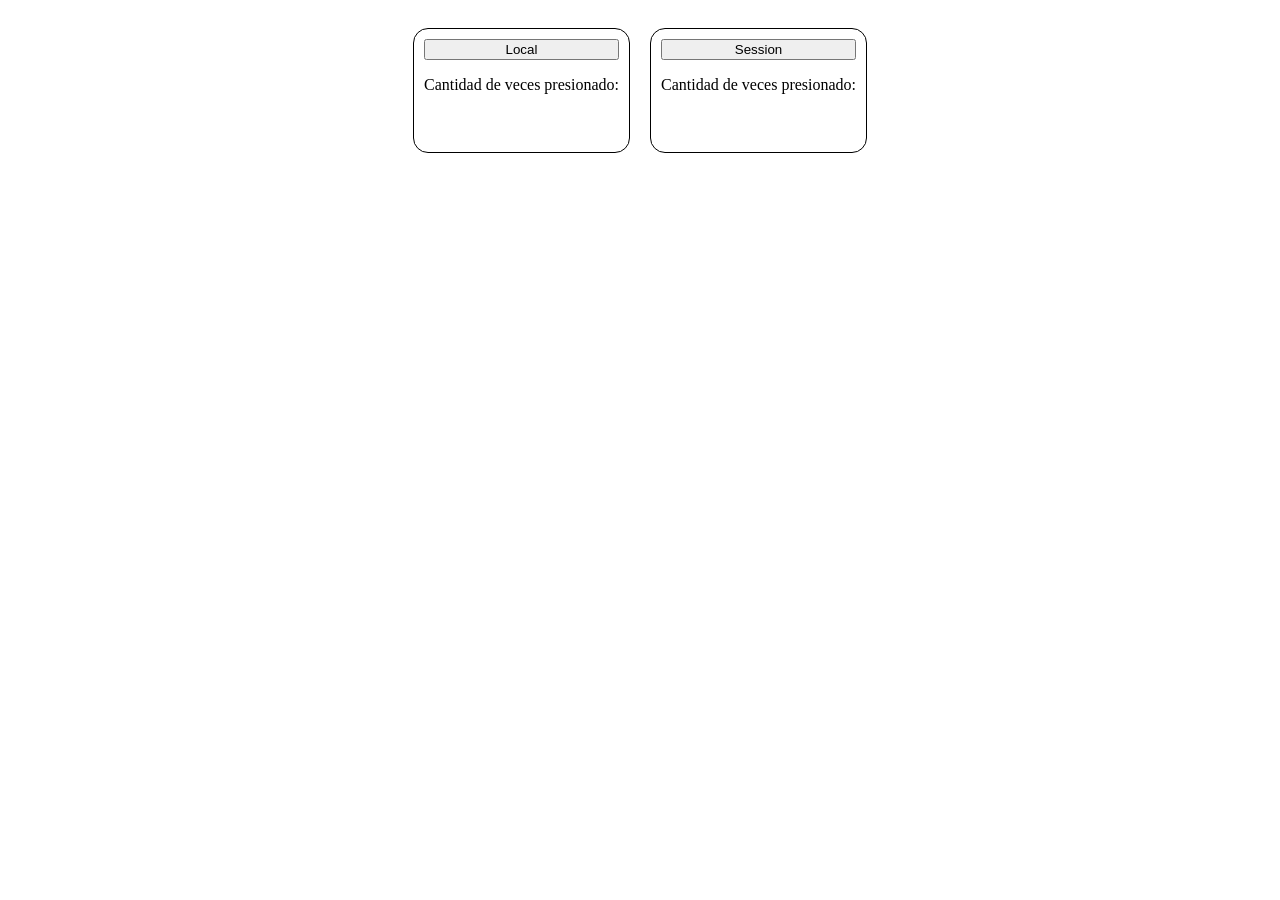
<file: U04P04/index.html>
<!DOCTYPE html>
<html lang="en">
<head>
    <meta charset="UTF-8">
    <meta http-equiv="X-UA-Compatible" content="IE=edge">
    <meta name="viewport" content="width=device-width, initial-scale=1.0">
    <link rel="stylesheet" href="style/style.css">
    <title>Unidad 4 -Practica 4</title>
</head>
<body>
    <main>
        <div class="boton">
            <button id="boton1" onclick="contador()">Local</button>
            <p>Cantidad de veces presionado:</p>
            <p  class="valor" id="valorLocal"></p>
        </div>
        <div class="boton">
            <button id="boton2" onclick="contador2()">Session</button>
            <p>Cantidad de veces presionado:</p>
            <p  class="valor" id="valorSession"></p>
        </div>
    </main>

    <script src="js/app.js"></script>
</body>
</html>
</file>
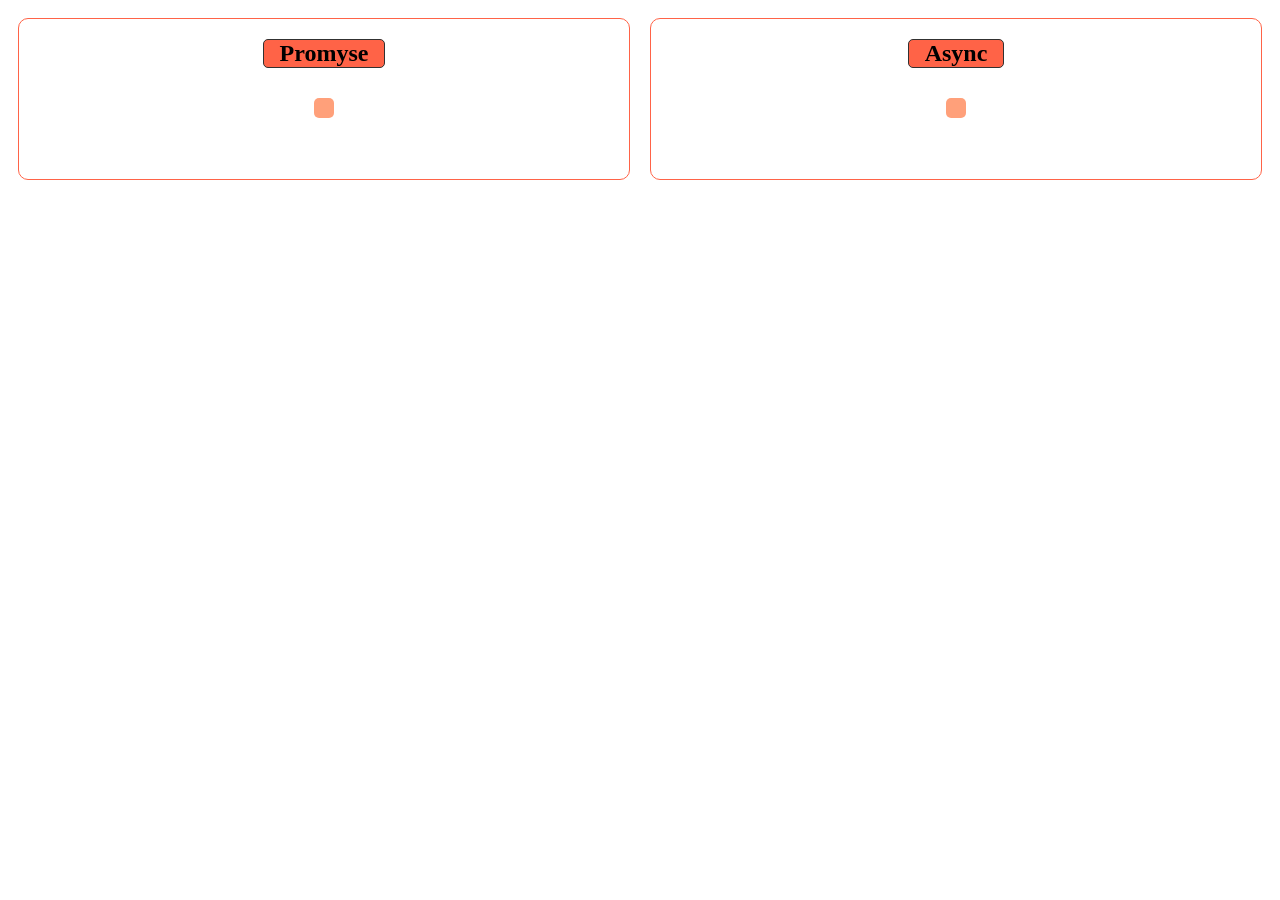
<file: U05P01/index.html>
<!DOCTYPE html>
<html lang="es">
<head>
    <meta charset="UTF-8">
    <meta http-equiv="X-UA-Compatible" content="IE=edge">
    <meta name="viewport" content="width=device-width, initial-scale=1.0">
    <title>Unidad 5 - Practica 1</title>
    <link rel="stylesheet" href="css/style.css">
</head>
<body>
    <div class="caja">
        <h2>Promyse</h2>
        <p id="parrafo"></p>
    </div>
    <div class="caja">
        <h2>Async</h2>
        <p id="parrafo2"></p>
    </div>
    


    <script src="js/app.js"></script>
    <script src="js/app2.js"></script>
</body>
</html>
</file>
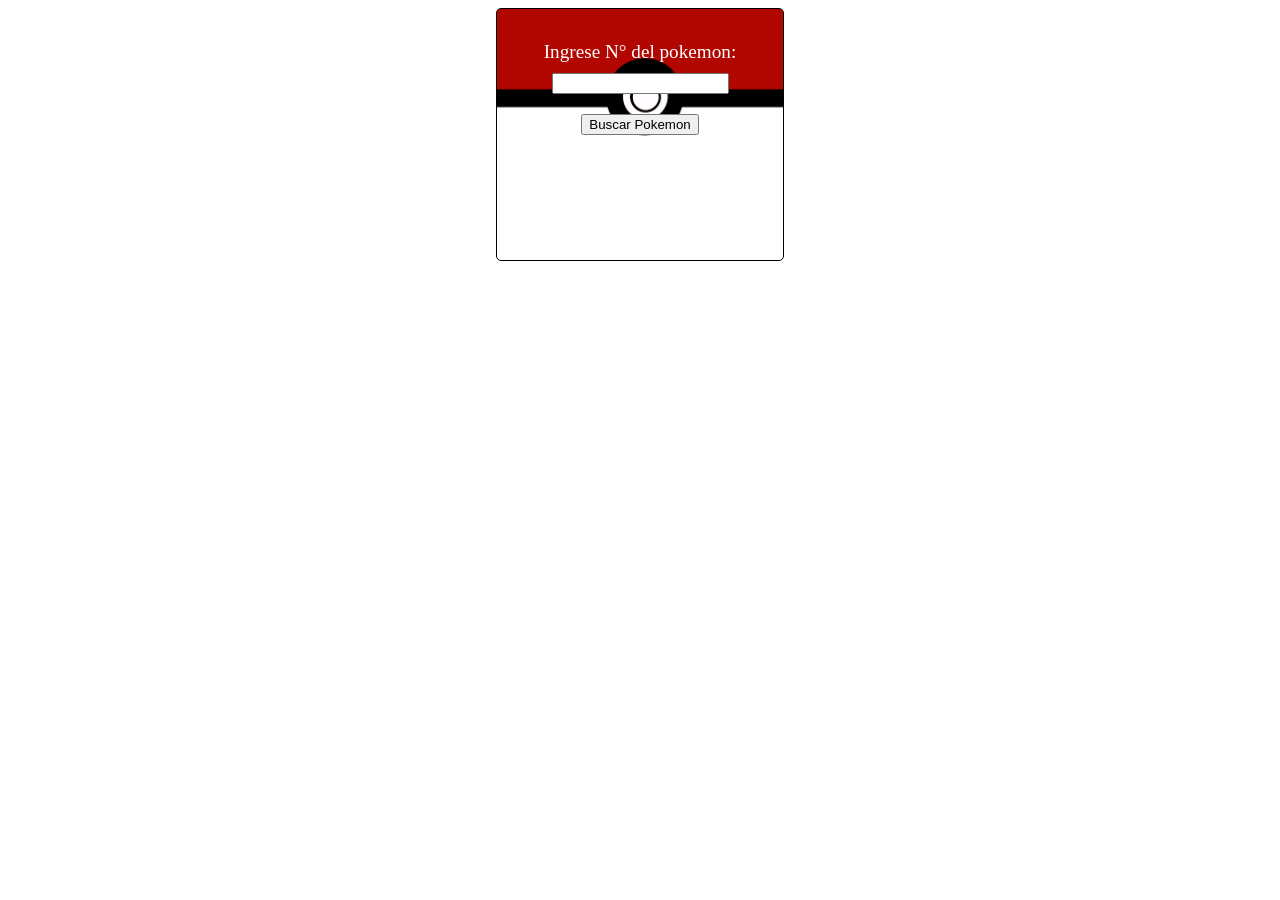
<file: U05P02/index.html>
<!DOCTYPE html>
<html lang="en">
<head>
    <meta charset="UTF-8">
    <meta http-equiv="X-UA-Compatible" content="IE=edge">
    <meta name="viewport" content="width=device-width, initial-scale=1.0">
    <title>Practica 2 - Unidad 5</title>
    <link rel="stylesheet" href="css/style.css">
</head>
<body>
    <main>
        <form class="formulario">
            <label for="idPokemon">Ingrese N° del pokemon:</label>
            <input type="text" name="idPokemon" id="idPoke">
            <input type="button" value="Buscar Pokemon" id="boton">
        </form>
    </main>

    <script src="js/app.js"></script>
</body>
</html>
</file>
<file: Parcial_01/css/index.css>
main {
    display: flex;
    justify-content: center;
}
.formulario {
    display: flex;
    flex-direction: column;
    background-color: lightgray;
    width: 40% ;
    padding: 15px;
    border-radius: 10px;
}
.sexo {
    margin-bottom: 5px;
}
.formulario label {
    padding-bottom: 5px;
}

.formulario input {
    padding: 10px;
    margin-bottom: 20px;
    border-width: 0.1px;
    border-radius: 5px;
}

button {
    background-color: green;
    color: #FFFFFF;
    padding: 10px;
    border: 0;
    border-radius: 3px;
}
</file>
<file: PREPARCIAL2/css/style.css>
main {
    display: flex;
    align-items: center;
    flex-direction: column;
}
.formulario, .formulario2 {
    width: 40%;
    display: flex;
    flex-direction: column;
}
input, select {
    margin-bottom: 1rem;
}
</file>
<file: PREPARCIALV0.1/css/style_2.css>
* {
    font-family: 'Montserrat', sans-serif;
}
header {
    display: flex;
    background-color: #CCCCCC;
    padding: 5px 10px;
    border-top: 2px solid #000000;
}
.logo {
    height: 3em;
    flex-grow: 0;
}
.navegacion {
    text-align: left;

}
.navegacion li{
    display: inline;
    margin: 0 10px;
    text-transform: uppercase;
    padding: 20px;
}

.navegacion a {
    color: #000000;
    text-decoration: none;
}

.navegacion li:hover {
    border-bottom: 3px solid black;
    padding: 20px;
}
.h-6{
    height: 2.5em;
    position: absolute;
    right: 30px;
    top: 20px;
}

.img-background img {
    width: 50%;
}

.img-background h1 {
    position: absolute;
    width: 50%;
    top: 30%;
    text-align: center;
    color: white;
    font-size: 1.5em;
}

.img-content {
    position: absolute;
    width: 40%;
    top: 16%;
    right: 0%;
    background-color: white;
    padding: 40px 60px;
    font-size: 16px;
}

footer {
    background-color: white;
    padding: 12em 41.7em;
    position: absolute;
    top: 20.4em;
}
</file>
<file: U02P03/css/index.css>
* {
    box-sizing: border-box;
}

body {
    font-family: Verdana, Geneva, Tahoma, sans-serif;
    color: #aaaaaa;
}

div.container {
    overflow: auto;
}

header {
    background-color: #e5e5e5;
    padding: 15px;
    text-align: center;
}

nav {
    float: left;
    width: 20%;
    text-align: center;
}

nav ul {
    padding-left: 0px;
}

nav li {
    list-style: none;
}

nav li a {
    background-color: #e5e5e5;
    padding: 8px;
    margin-top: 7px;
    display: block;
    width: 100%;
    color: black;
    font-weight: 700;
}

main {
    float: left;
    width: 60%;
    padding: 0 20px;
}

.right {
    background-color: #e5e5e5;
    float: left;
    width: 20%;
    padding: 15px;
    margin-top: 7px;
    text-align: center;
}

footer {
    background-color: #e5e5e5;
    text-align: center;
    padding: 10px;
    margin-top: 7px;
}

/* For mobile phones: */
@media only screen and (max-width: 620px) {

    nav,
    main,
    .right {
        width: 100%;
    }
}
</file>
<file: U02P04/css/index.css>
* {
    box-sizing: border-box;
}

body {
    font-family: Verdana, Geneva, Tahoma, sans-serif;
    color: #aaaaaa;
}

div.container {
    overflow: auto;
}

header {
    background-color: #e5e5e5;
    padding: 15px;
    text-align: center;
}

nav {
    float: left;
    width: 20%;
    text-align: center;
}

nav ul {
    padding-left: 0px;
}

nav li {
    list-style: none;
}

nav li a {
    background-color: #e5e5e5;
    padding: 8px;
    margin-top: 7px;
    display: block;
    width: 100%;
    color: black;
    font-weight: 700;
}

main {
    float: left;
    width: 60%;
    padding: 0 20px;
}

.right {
    background-color: #e5e5e5;
    float: left;
    width: 20%;
    padding: 15px;
    margin-top: 7px;
    text-align: center;
}

footer {
    background-color: #e5e5e5;
    text-align: center;
    padding: 10px;
    margin-top: 7px;
}

/* For mobile phones: */
@media only screen and (max-width: 620px) {

    nav,
    main,
    .right {
        width: 100%;
    }
}
</file>
<file: U03P01/css/index.css>
* {
    font-family: sans-serif;
    background-color: rgb(245, 245, 245)
}

h1 {
    color: #242424;
    font-weight: 900;
    font-size: 24px;
}
h2 {
    color: #606060;
    font-weight: 800;
    font-size: 20px;
}

p {
    font-size: 14px;
    margin: 30px 0px;
}

ul {
    border-color: blue;
    border-style: solid;
    border-width: 2px;  
    margin-left: 100px;
    padding: 20px;
    width: 40%;
}
li {
    font-family: monospace;
    font-size: 18px;
    list-style-type: none;
    padding: 10px;
}

li:hover {
    background-color: rgba(0, 0, 0, 0.1);
}
a {
    font-weight: bold;
}

ul a {
    color: orange;
    text-decoration: underline;
}

.verde {
    color: green;
}
</file>
<file: U04P01/css/index.css>
.botones button {
    border: 2px solid black;
    background-color: aqua;
}
</file>
<file: U04P02/css/index.css>
.calculadora {
    display: block;
    margin: 0 auto;
    padding: 20px;
    background-color: #2980b9;
    width: 350px;
    height: 530px;
    border-radius: 25px;
}

.calculadora td button {
    display: block;
    width: 70px;
    height: 70px;
    font-size: 25px;
}

#creditos {
    display: block;
    padding-top: 20px;
    color: #fff;
    text-align: center;
    width: 300px;
}

#resultado {
    display: block;
    text-align: center;
    font-size: 40px;
    margin-bottom: 50px;
    width: 300px;
    height: 100px;
    line-height: 100px;
    background-color: #fff;
    border-radius: 25px;
    overflow-y: auto;
}
</file>
<file: U04P03/css/index.css>
.secciones {
    padding-top:  40px;
    display: flex;
    flex-direction: column;
}
.secciones h2 {
    text-align: center;
    text-decoration: underline;
    width: 30%;
}
.form {
    display: flex;
    flex-direction: column;
    width: 30%;
    padding: 5px;
    margin: 10px;
    border: 2px solid gray;
    border-radius: 10px;
}

.form label {
    padding: 8px 0;
}
.form button {
    font-weight: bold;
    padding: 5px 0;
    margin: 15px 0;
    width: 50%;
    position: relative;
    left: 25%;
}
</file>
<file: U04P04/style/style.css>
main {
    display: flex;
    justify-content: center;
}

.boton {
    padding: 10px;
    margin: 20px 10px;
    border: 1px solid #000000;
    border-radius: 15px;
    display: flex;
    flex-direction: column;
}

.boton .valor {
    text-align: center;
    font-weight: bold;
}
</file>
<file: U05P01/css/style.css>
body {
    display: flex;
    justify-content: center;
}

.caja {
    display: flex;
    flex-direction: column;
    align-items: center;
    text-align: center;
    border: 1px solid tomato;
    border-radius: 10px;
    height: 10rem;
    margin: 10px;
    width: 50%;
}

.caja h2 {
    border: 1px solid #313131;
    border-radius: 5px;
    padding: 0 1rem;
    background-color: tomato;
}
#parrafo, #parrafo2 {
    padding: 10px;
    margin: 10px;
    border-radius: 5px;
    width: fit-content;
    background-color: lightsalmon;
}
</file>
<file: U05P02/css/style.css>
main {
    display: flex;
    justify-content: center;
}

.formulario {
    display: flex;
    align-items: center;
    flex-direction: column;
    padding: 2rem 2.8rem 7.2rem;
    border: 1px solid #000000;
    border-radius: 5px;
    background: url("../asset/img/pokeball.png");
    background-size: contain;
    background-repeat: no-repeat;
}

.formulario label {
    font-size: 1.2rem;
    color: #FFFFFF;
}

.formulario input {
    margin: 10px;
}

.imgPokemon {
    height: 2rem;
}
</file>
